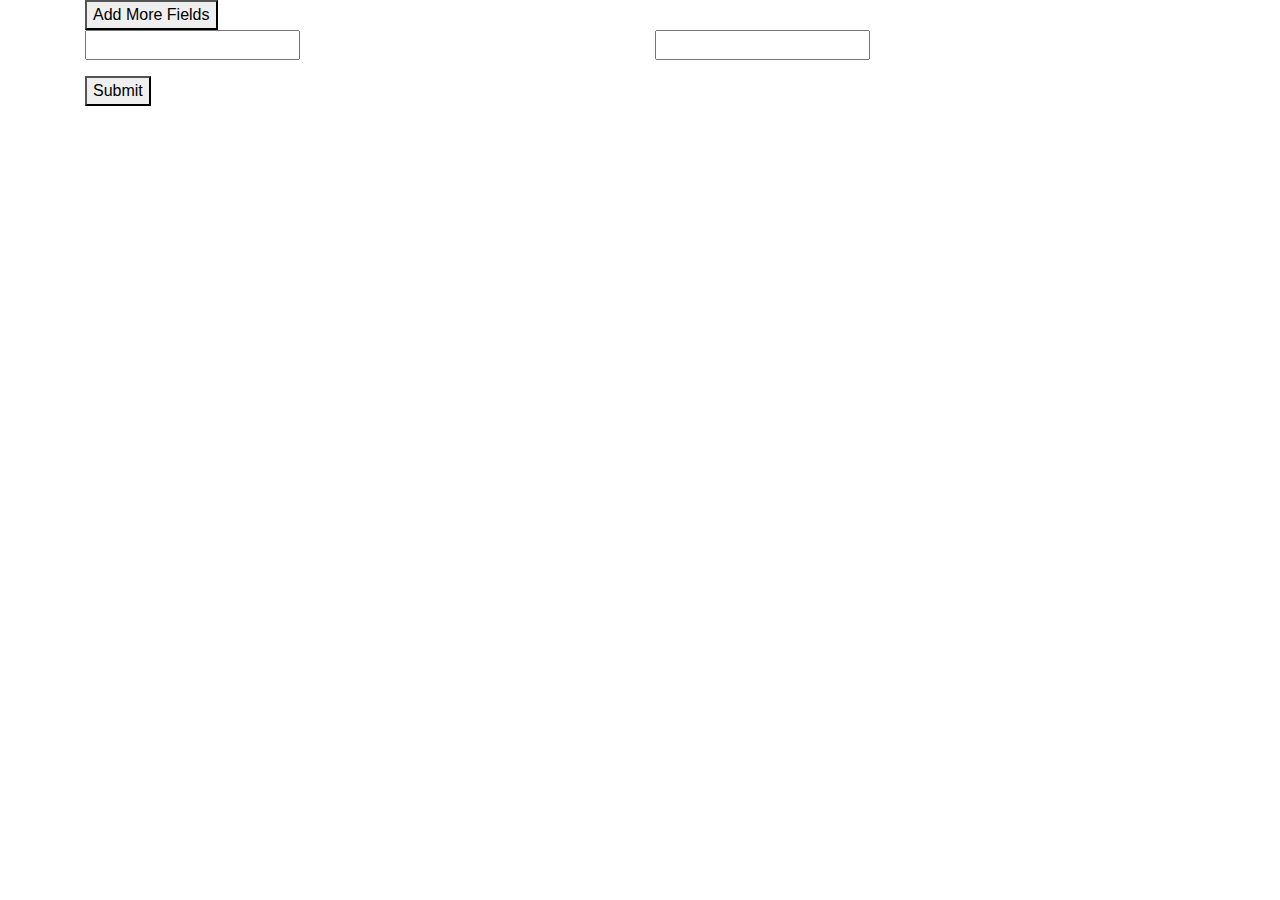
<file: tem.html>
<!DOCTYPE html>
<html lang="en">
<head>
    <meta charset="UTF-8">
    <meta name="viewport" content="width=device-width, initial-scale=1.0">
    <title>Document</title>
    <script src="https://ajax.googleapis.com/ajax/libs/jquery/2.1.1/jquery.min.js"></script>
    <!-- Latest compiled and minified CSS -->
    <link rel="stylesheet" href="https://maxcdn.bootstrapcdn.com/bootstrap/4.5.2/css/bootstrap.min.css">

    <!-- jQuery library -->
    <script src="https://ajax.googleapis.com/ajax/libs/jquery/3.5.1/jquery.min.js"></script>
    
    <!-- Popper JS -->
    <script src="https://cdnjs.cloudflare.com/ajax/libs/popper.js/1.16.0/umd/popper.min.js"></script>
    
    <!-- Latest compiled JavaScript -->
    <script src="https://maxcdn.bootstrapcdn.com/bootstrap/4.5.2/js/bootstrap.min.js"></script>
</head>
<body>
   <div class="container">
<div class="input_fields_wrap">
  <button class="add_field_button">Add More Fields</button>
  <div class="row ">
    <div class="col mb-3 "> 
  <input type="text" name="mytext[]" autocomplete="on">
  
  </div>
    <div class="col mb-3" id=amount> 
    <input type="text" name="mytext[]" autocomplete="on">
</div>
</div></div>

<button class="submit">Submit</button>
    <script>
$(document).ready(function() {
    var max_fields = 10; //maximum input boxes allowed
    var wrapper = $(".input_fields_wrap"); //Fields wrapper
    var add_button = $(".add_field_button"); //Add button ID
  
    var x = 1; //initlal text box count
    $(add_button).click(function(e) { //on add input button click
      e.preventDefault();
      if (x < max_fields) { //max input box allowed
        x++; //text box increment
        $(wrapper).append('<div class="row"><div class="col mb-3"> <input class="form-control" type="text" name="mytext[]"/></div><div class="col-md-2"><input class="form-control" type="number" name="mytext[]"/><a href="#" class="remove_field">Remove</a></div></div>'); //add input box
      }
    });
  
    $(wrapper).on("click", ".remove_field", function(e) { //user click on remove text
      e.preventDefault();
      $(this).parents('.row').remove();
      x--;
    });
  
    /* ADDED THIS */
    $('.submit').click(function() {
      var list = wrapper.find('input').map(function() {
        return $(this).val();
      }).get();
      // send to server here
      console.log(list);
      var arrStr=list;
      var num = arrStr.map((i)=>Number(i));
      console.log(num);
      console.log(num[0]+num[1]);
     
    });

    
    
    
  });
</script>
</body>
</html>
</file>
